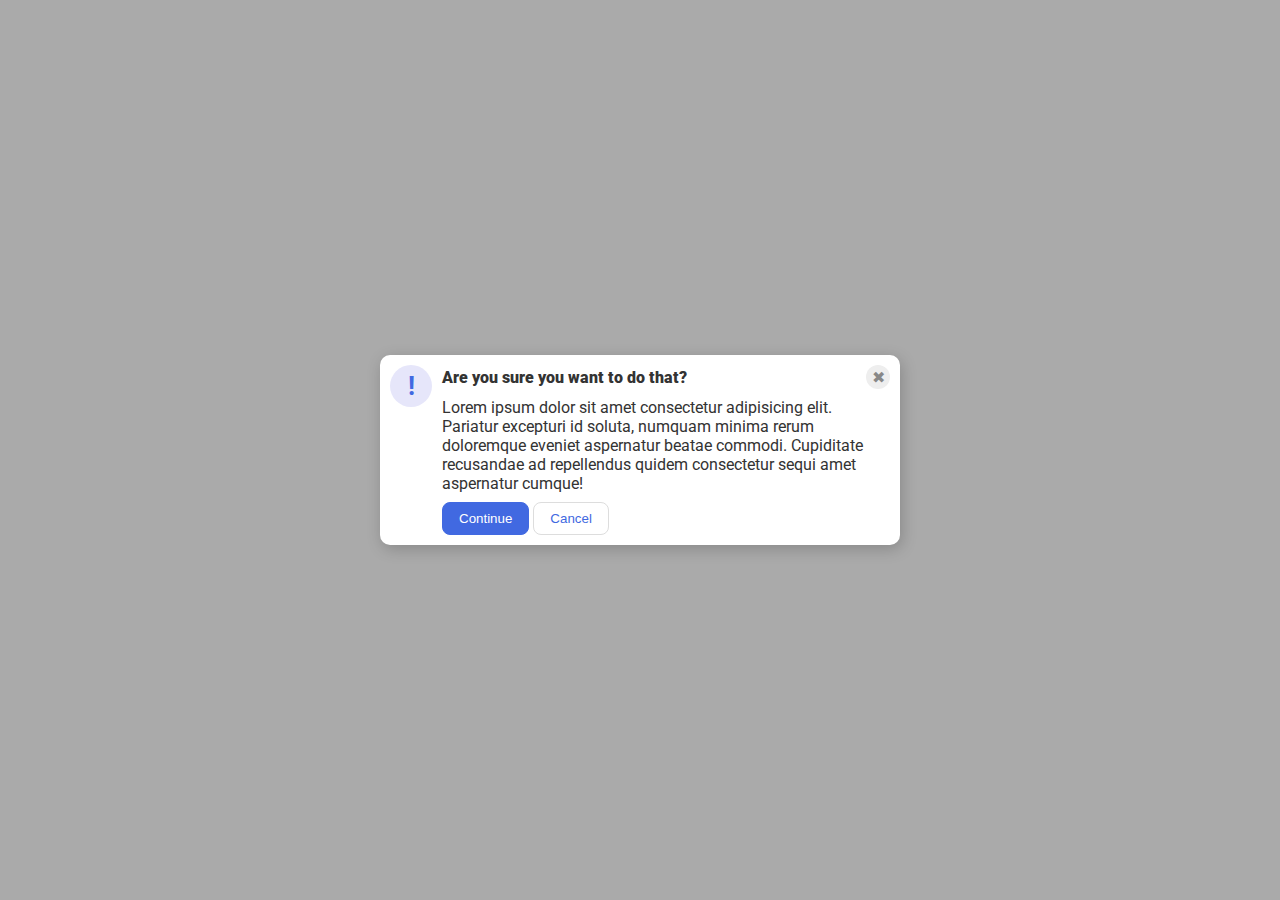
<file: flex/05-flex-modal/index.html>
<!DOCTYPE html>
<html lang="en">
<head>
  <meta charset="UTF-8">
  <meta http-equiv="X-UA-Compatible" content="IE=edge">
  <meta name="viewport" content="width=device-width, initial-scale=1.0">
  <link rel="stylesheet" href="style.css">
  <title>Modal</title>
</head>
<body>
  <div class="modal">
    <div class="icon">!</div>
    <div id="content">
      <div class="head">
        <div class="header">Are you sure you want to do that?</div>
        <div class="close-button">✖</div>
      </div>
      <div class="text">Lorem ipsum dolor sit amet consectetur adipisicing elit. Pariatur excepturi id soluta, numquam minima rerum doloremque eveniet aspernatur beatae commodi. Cupiditate recusandae ad repellendus quidem consectetur sequi amet aspernatur cumque!</div>
      <div class="buttons">
        <button class="continue">Continue</button>
        <button class="cancel">Cancel</button>
      </div>
    </div>
  </div>
</body>
</html>
</file>
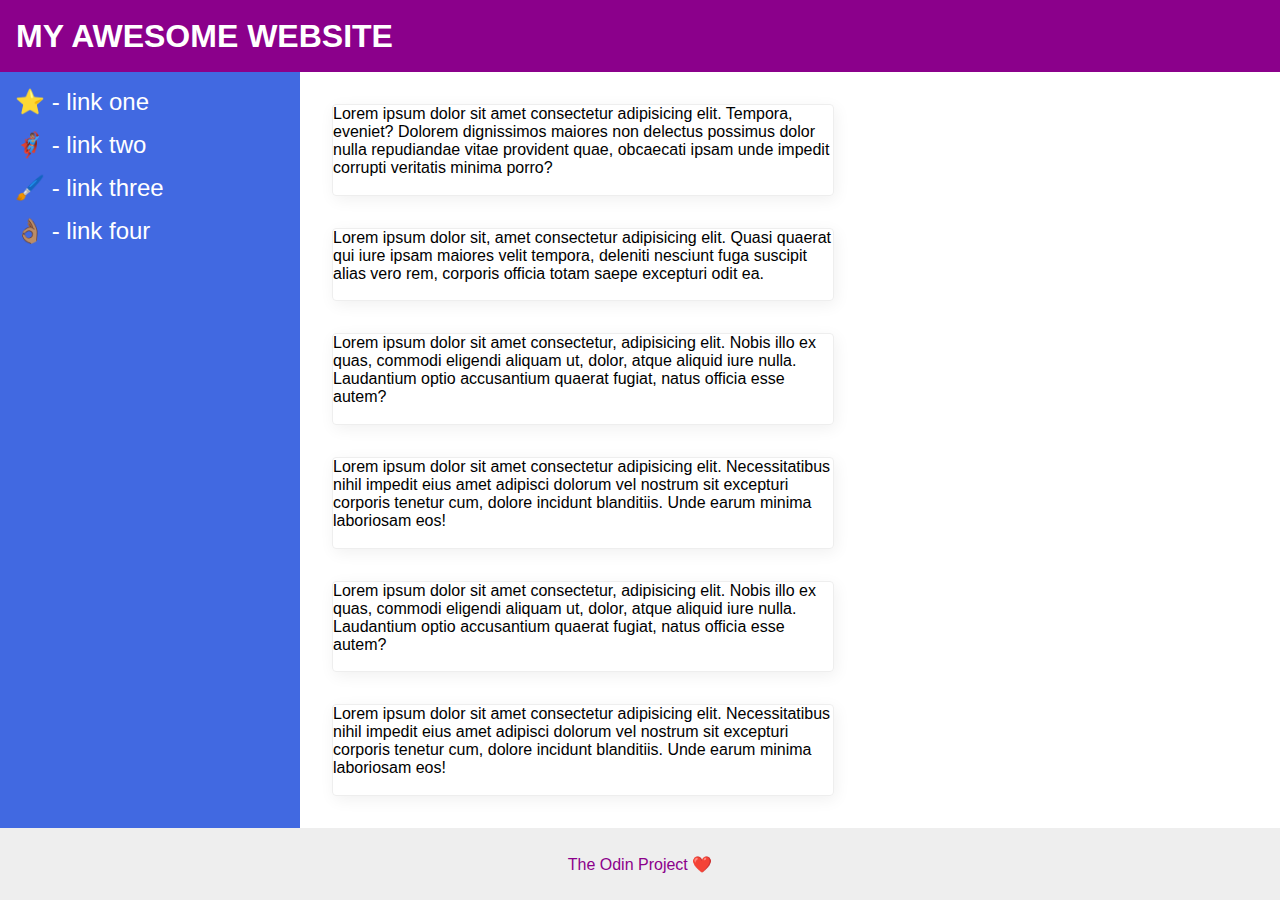
<file: flex/07-flex-layout-2/index.html>
<!DOCTYPE html>
<html lang="en">
<head>
  <meta charset="UTF-8">
  <meta http-equiv="X-UA-Compatible" content="IE=edge">
  <meta name="viewport" content="width=device-width, initial-scale=1.0">
  <title>The Holy Grail</title>
  <link rel="stylesheet" href="style.css">
</head>

<body>
  <div class="header">
    MY AWESOME WEBSITE
  </div>
  
  <div class="content">
    <div class="sidebar">
      <ul>
        <li><a href="google.com">⭐ - link one</a></li>
        <li><a href="google.com">🦸🏽‍♂️ - link two</a></li>
        <li><a href="google.com">🖌️ - link three</a></li>
        <li><a href="google.com">👌🏽 - link four</a></li>
      </ul>
    </div>
    <div class="cards">
      <div class="card">Lorem ipsum dolor sit amet consectetur adipisicing elit. Tempora, eveniet? Dolorem dignissimos maiores non delectus possimus dolor nulla repudiandae vitae provident quae, obcaecati ipsam unde impedit corrupti veritatis minima porro?</div>
      <div class="card">Lorem ipsum dolor sit, amet consectetur adipisicing elit. Quasi quaerat qui iure ipsam maiores velit tempora, deleniti nesciunt fuga suscipit alias vero rem, corporis officia totam saepe excepturi odit ea.</div>
      <div class="card">Lorem ipsum dolor sit amet consectetur, adipisicing elit. Nobis illo ex quas, commodi eligendi aliquam ut, dolor, atque aliquid iure nulla. Laudantium optio accusantium quaerat fugiat, natus officia esse autem?</div>
      <div class="card">Lorem ipsum dolor sit amet consectetur adipisicing elit. Necessitatibus nihil impedit eius amet adipisci dolorum vel nostrum sit excepturi corporis tenetur cum, dolore incidunt blanditiis. Unde earum minima laboriosam eos!</div>
      <div class="card">Lorem ipsum dolor sit amet consectetur, adipisicing elit. Nobis illo ex quas, commodi eligendi aliquam ut, dolor, atque aliquid iure nulla. Laudantium optio accusantium quaerat fugiat, natus officia esse autem?</div>
      <div class="card">Lorem ipsum dolor sit amet consectetur adipisicing elit. Necessitatibus nihil impedit eius amet adipisci dolorum vel nostrum sit excepturi corporis tenetur cum, dolore incidunt blanditiis. Unde earum minima laboriosam eos!</div>
    </div>
  </div>
  
  <div class="footer">
    The Odin Project ❤️
  </div>
</body>
</html>
</file>
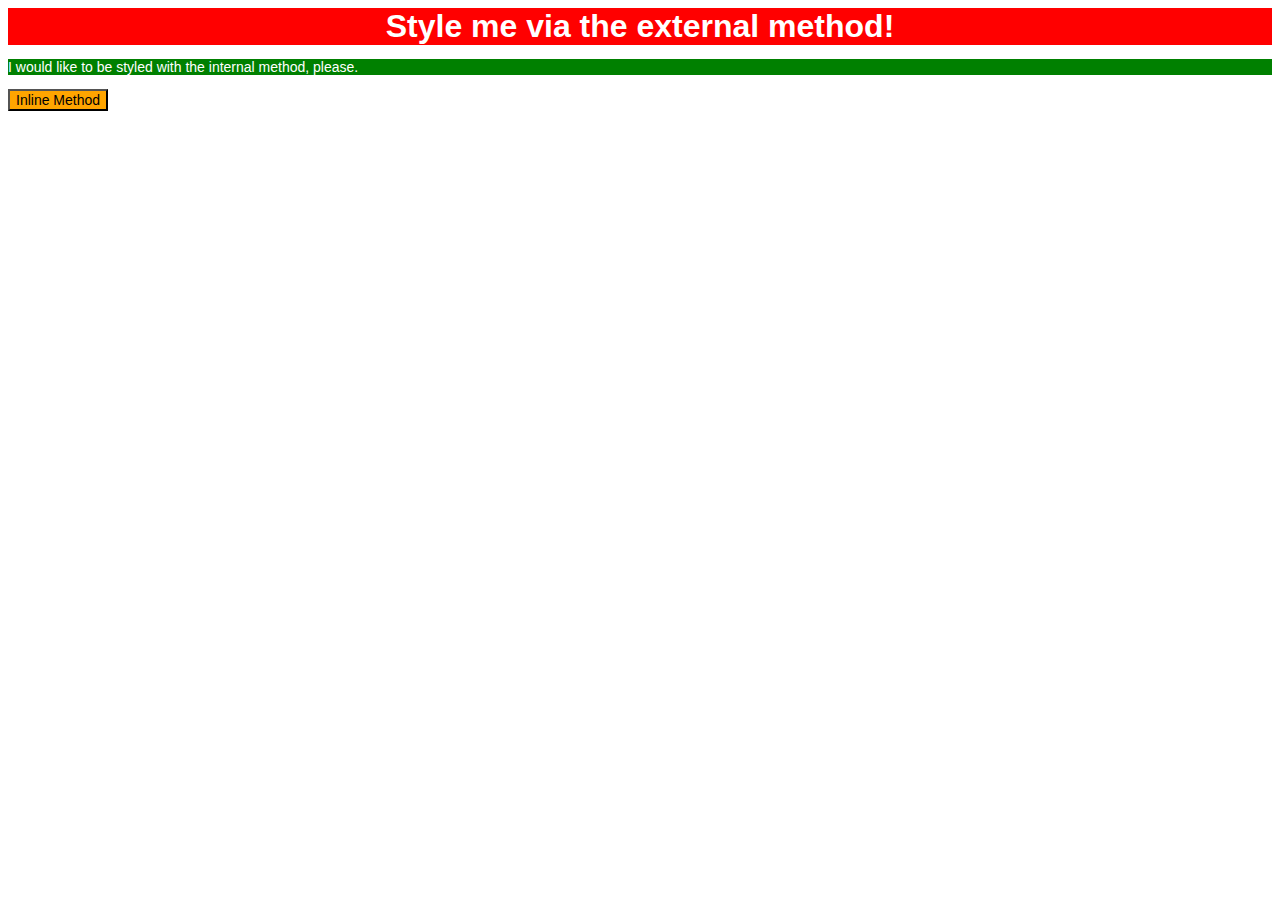
<file: foundations/01-css-methods/index.html>
<!DOCTYPE html>
<html lang="en">
<head>
  <style>
    p {
      background-color : green;
      font-size: 14px;
      color : white;
    }
  </style>
  <meta charset="UTF-8">
  <link rel="stylesheet" href="styles.css">
  <meta http-equiv="X-UA-Compatible" content="IE=edge">
  <meta name="viewport" content="width=device-width, initial-scale=1.0">
  <title>Methods for Adding CSS</title>
</head>
<body>
  <div id="external">Style me via the external method!</div>
  <p>I would like to be styled with the internal method, please.</p>
  <button style="background-color : orange; font-size : 14px">Inline Method</button>
</body>
</html>
</file>
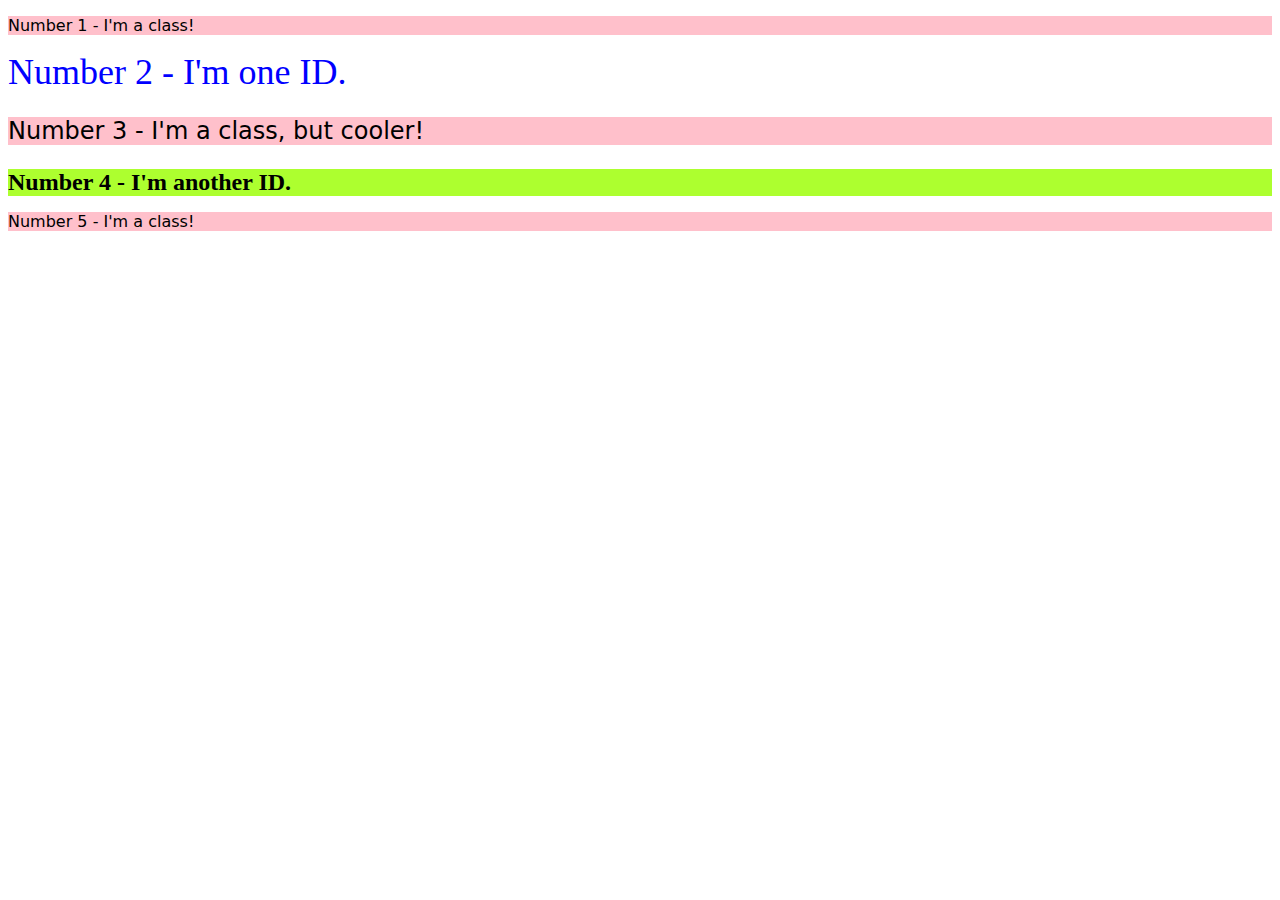
<file: foundations/02-class-id-selectors/index.html>
<!DOCTYPE html>
<html lang="en">
<head>
  <meta charset="UTF-8">
  <meta http-equiv="X-UA-Compatible" content="IE=edge">
  <meta name="viewport" content="width=device-width, initial-scale=1.0">
  <title>Class and ID Selectors</title>
  <link rel="stylesheet" href="style.css">
</head>
<body>
  <p class="the-class">Number 1 - I'm a class!</p>
  <div id="the-id">Number 2 - I'm one ID.</div>
  <p class="the-class but-cooler">Number 3 - I'm a class, but cooler!</p>
  <div id="other-id">Number 4 - I'm another ID.</div>
  <p class="the-class">Number 5 - I'm a class!</p>
</body>
</html>
</file>
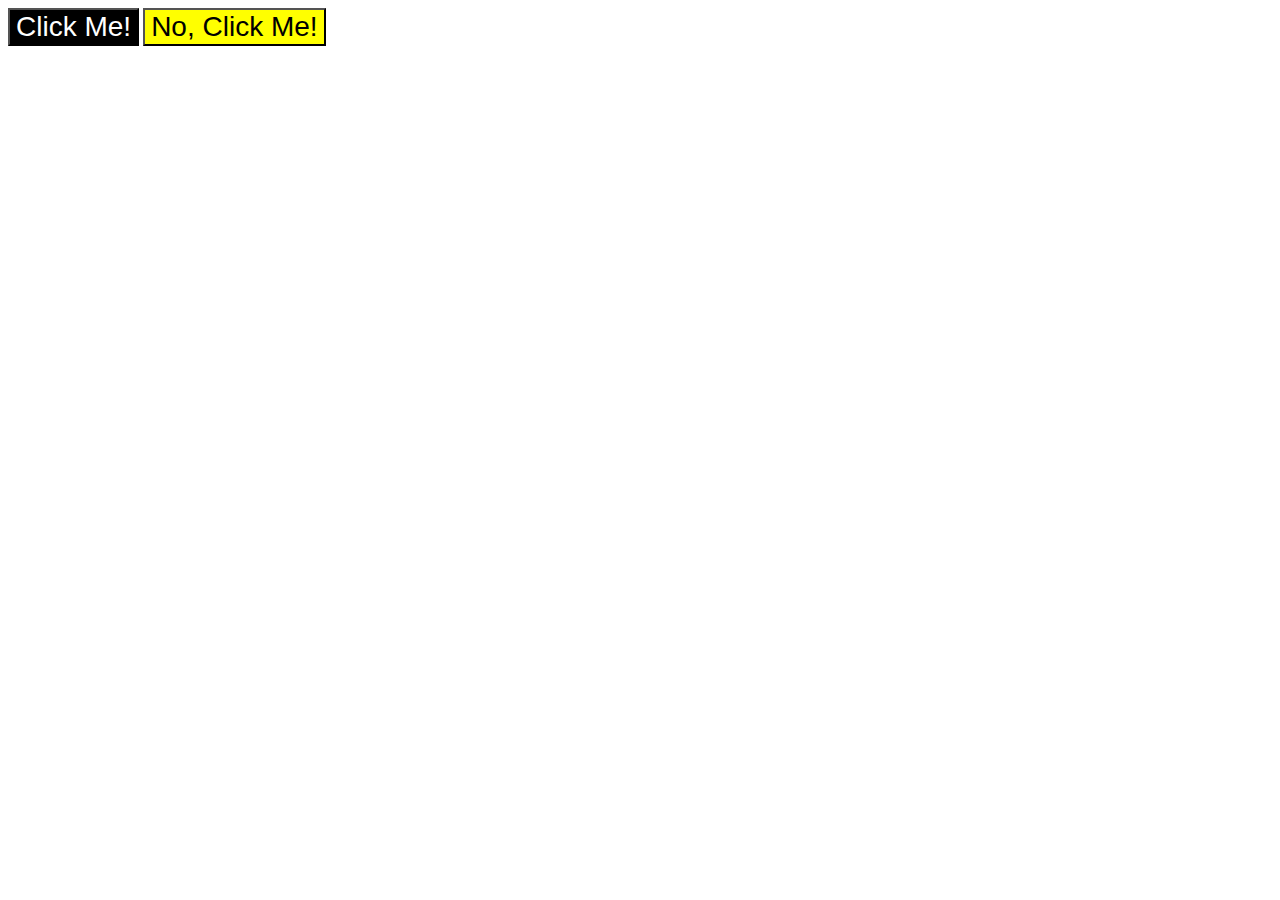
<file: foundations/03-grouping-selectors/index.html>
<!DOCTYPE html>
<html lang="en">
<head>
  <meta charset="UTF-8">
  <meta http-equiv="X-UA-Compatible" content="IE=edge">
  <meta name="viewport" content="width=device-width, initial-scale=1.0">
  <title>Grouping Selectors</title>
  <link rel="stylesheet" href="style.css">
</head>
<body>
  <button class="mamaco">Click Me!</button>
  <button class="deoculos">No, Click Me!</button>
</body>
</html>
</file>
<file: flex/05-flex-modal/style.css>
@import url('https://fonts.googleapis.com/css2?family=Roboto:wght@400;700&display=swap');

html, body {
  height: 100%;
}

body {
  font-family: Roboto, sans-serif;
  margin: 0;
  background: #aaa;
  color: #333;
  /* I'll give you this one for free lol */
  display: flex;
  align-items: center;
  justify-content: center;
}

.modal {
  background: white;
  width: 480px;
  border-radius: 10px;
  box-shadow: 2px 4px 16px rgba(0,0,0,.2);
  display: flex;
  flex: 1;
  max-width: 500px;
  padding: 10px;
  gap: 10px;
}

.icon {
  color: royalblue;
  font-size: 26px;
  font-weight: 700;
  background: lavender;
  width: 42px;
  height: 42px;
  border-radius: 50%;
  display: flex;
  align-items: center;
  justify-content: center;
  flex-shrink: 0;
  /*margin: 10px;*/
}

.close-button {
  background: #eee;
  border-radius: 50%;
  color: #888;
  font-weight: 400;
  font-size: 16px;
  height: 24px;
  width: 24px;
  display: flex;
  align-items: center;
  justify-content: center;
}

button {
  padding: 8px 16px;
  border-radius: 8px;
}

button.continue {
  background: royalblue;
  border: 1px solid royalblue;
  color: white;
}

button.cancel {
  background: white;
  border: 1px solid #ddd;
  color: royalblue;
}

.head {
  display: flex;
  justify-content: space-between;
  align-items: center;
}

.header {
  font-weight: 900;
}

.text { 
  margin: 9px 0;
}

#content {
  display: flex;
  flex-direction: column;
}
/*#content > * {
  margin: 10px 0;
}

.close-button,
.text {
  margin-right: 14px !important;
}*/
</file>
<file: flex/07-flex-layout-2/style.css>
body {
  font-family: -apple-system, BlinkMacSystemFont, 'Segoe UI', Roboto, Oxygen, Ubuntu, Cantarell, 'Open Sans', 'Helvetica Neue', sans-serif;
  margin: 0;
  min-height: 100vh;
  display: flex;
  flex-direction: column;
}

.header {
  display: flex;
  font-size: 32px;
  font-weight: 900;
  height: 72px;
  background: darkmagenta;
  color: white;
  align-items: center;
  padding-left: 16px;
}

.footer {
  display: flex;
  align-items: center;
  justify-content: center;
  height: 72px;
  background: #eee;
  color: darkmagenta;
}

.sidebar {
  width: 300px;
  background: royalblue;
}

.card {
  display: flex;
  flex: 0 1 500px;/* 3 itens per row with margin */
  border: 1px solid #eee;
  box-shadow: 2px 4px 16px rgba(0,0,0,.06);
  border-radius: 4px;
}

.content {
  display: flex;
  justify-content: flex-start;
  flex: 1 0;
}

.cards {
  display: flex;
  flex-wrap: wrap;
  flex: 1;
  gap: 32px;
  margin: 32px;
}

ul {
  list-style-type: none;
  padding: 0;
}

li {
  padding: 0 15px 15px;
}

a {
  color: white;
  text-decoration: none;
  font-size: 24px;
}
</file>
<file: foundations/01-css-methods/styles.css>
#external {
    background-color : red;
    font-size : 32px;
    text-align : center;
    color : white;
    font-weight : bold;
}

html {
    font-family : sans-serif;
}
</file>
<file: foundations/02-class-id-selectors/style.css>
.the-class {
    background-color: pink;
    font-family: 'Verdana', 'DejaVu Sans', sans-serif;
}

.but-cooler {
    font-size: 24px;
}

#the-id {
    color: blue;
    font-size: 36px;
}

#other-id {
    background-color: greenyellow;
    font-size: 24px;
    font-weight: bold;
}
</file>
<file: foundations/03-grouping-selectors/style.css>
.mamaco,
.deoculos {
    font-size: 28px;
    font-family: 'Helvetica', 'Times New Roman', sans-serif;
}

.mamaco {
    background-color: black;
    color: white;
}

.deoculos {
    background-color: yellow;
}
</file>
